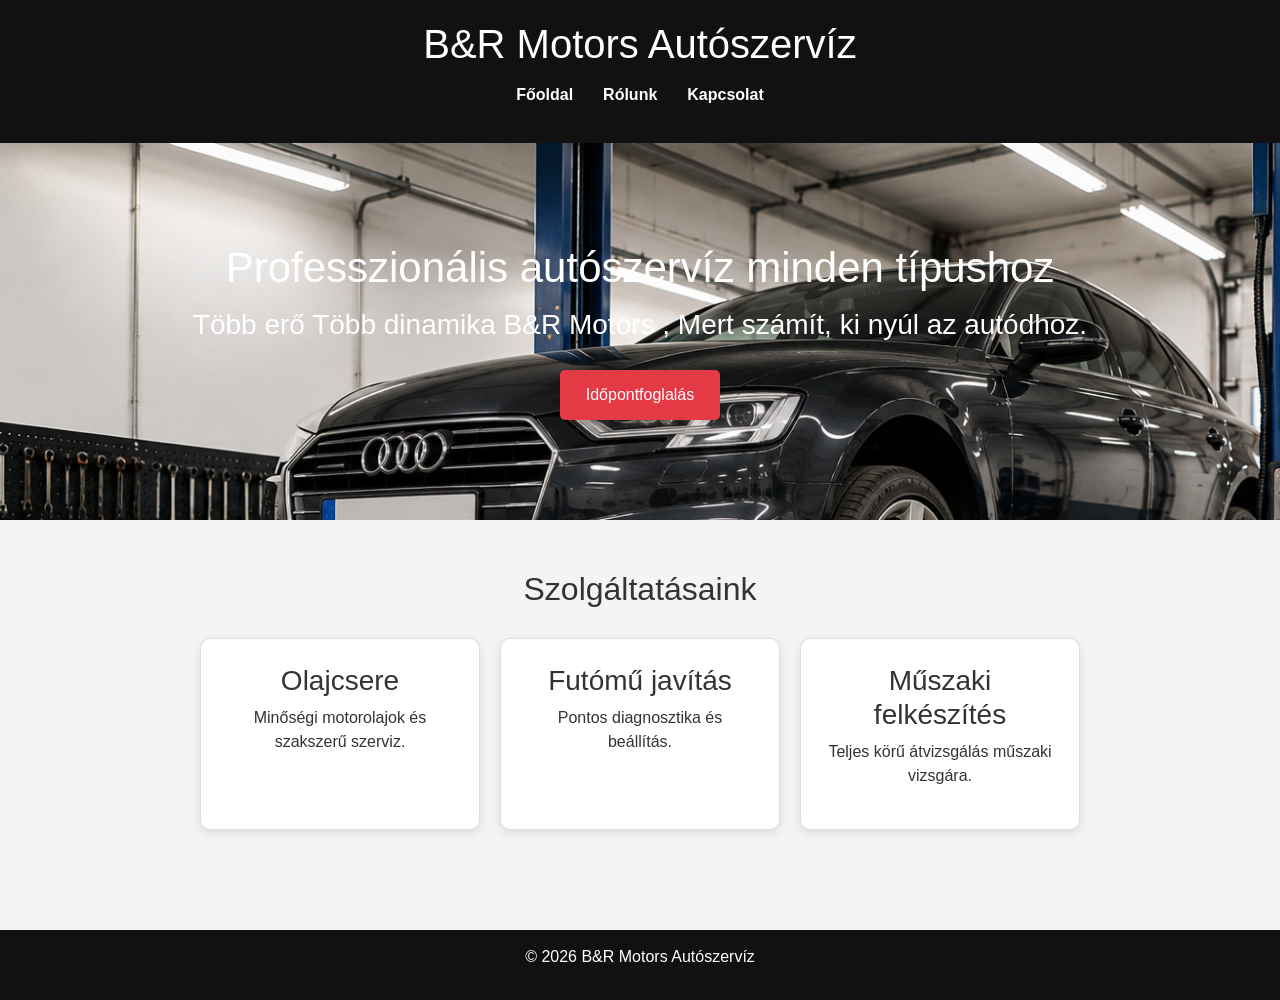
<file: html/index.html>
<!DOCTYPE html>
<html lang="hu">

<head>
    <meta charset="UTF-8">
    <meta name="viewport" content="width=device-width, initial-scale=1.0">
    <title>B&R Motors Autószervíz</title>
    <link rel="stylesheet" href="https://cdn.jsdelivr.net/npm/bootstrap@4.6.2/dist/css/bootstrap.min.css"
        integrity="sha384-xOolHFLEh07PJGoPkLv1IbcEPTNtaed2xpHsD9ESMhqIYd0nLMwNLD69Npy4HI+N" crossorigin="anonymous">
    <link rel="stylesheet" href="/css/style.css">
</head>

<body>

    <header>
        <h1>B&R Motors Autószervíz</h1>
        <nav>
            <ul>
                <li><a href="/html/index.html">Főoldal</a></li>
                <li><a href="/html/rolunk.html">Rólunk</a></li>
                <li><a href="/html/kapcsolat.html">Kapcsolat</a></li>
            </ul>
        </nav>
    </header>

    <section class="hero">
        <h2 id="fekete">Professzionális autószervíz minden típushoz</h2>
        <h3 id="fekete">Több erő Több dinamika B&R Motors ,
            Mert számít, ki nyúl az autódhoz.</h3>
        <a href="/html/kapcsolat.html" class="btn">Időpontfoglalás</a>
    </section>

    <section class="services">
        <h2>Szolgáltatásaink</h2>
        <div class="cards">
            <div class="card">
                <h3>Olajcsere</h3>
                <p>Minőségi motorolajok és szakszerű szerviz.</p>
            </div>
            <div class="card">
                <h3>Futómű javítás</h3>
                <p>Pontos diagnosztika és beállítás.</p>
            </div>
            <div class="card">
                <h3>Műszaki felkészítés</h3>
                <p>Teljes körű átvizsgálás műszaki vizsgára.</p>
            </div>
        </div>
    </section>

    <footer>
        <p>&copy; 2026 B&R Motors Autószervíz</p>
    </footer>

</body>

</html>
</file>
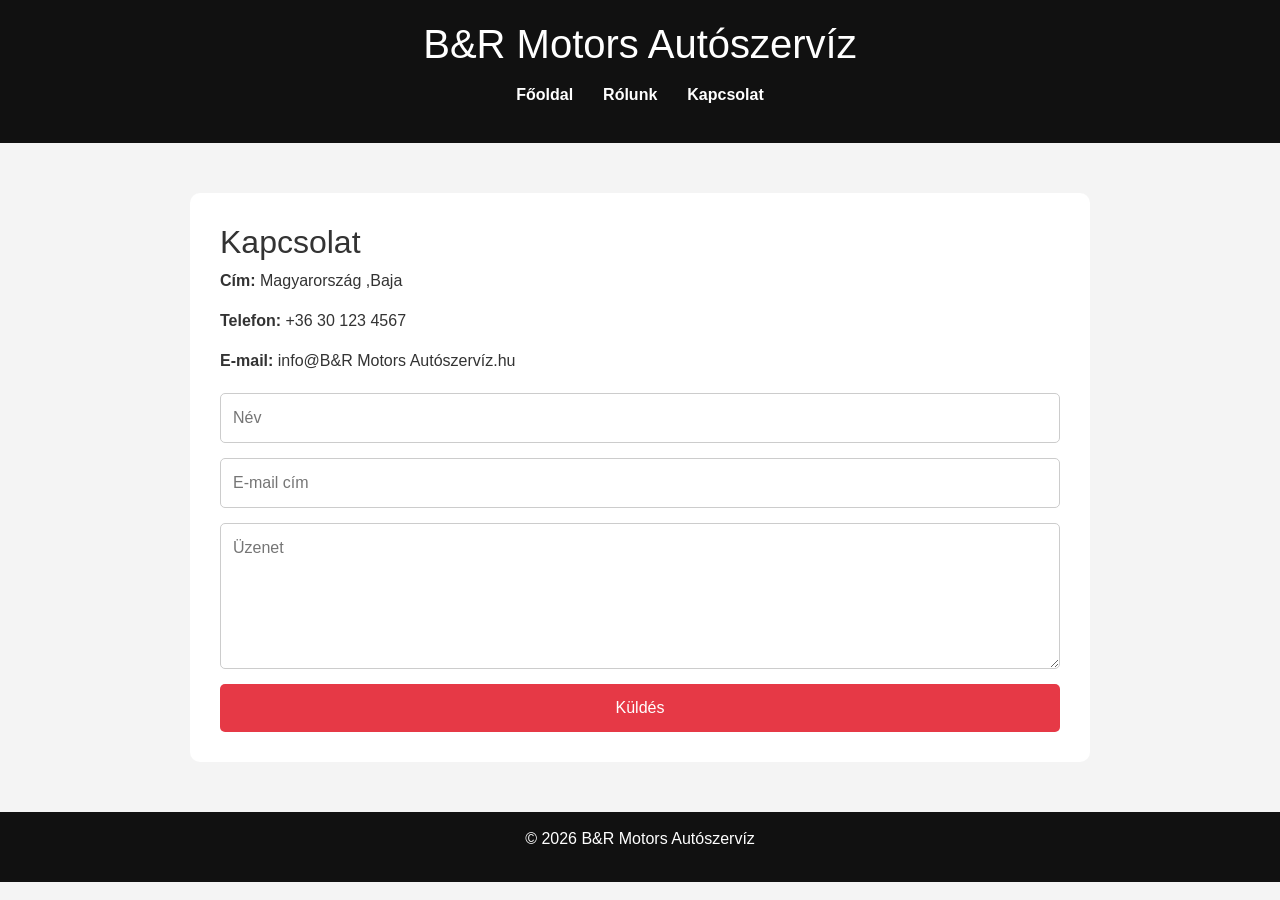
<file: html/kapcsolat.html>
<!DOCTYPE html>
<html lang="hu">

<head>
    <meta charset="UTF-8">
    <meta name="viewport" content="width=device-width, initial-scale=1.0">
    <title>Kapcsolat - B&R Motors Autószervíz</title>
    <link rel="stylesheet" href="https://cdn.jsdelivr.net/npm/bootstrap@4.6.2/dist/css/bootstrap.min.css"
        integrity="sha384-xOolHFLEh07PJGoPkLv1IbcEPTNtaed2xpHsD9ESMhqIYd0nLMwNLD69Npy4HI+N" crossorigin="anonymous">
    <link rel="stylesheet" href="/css/style.css">
</head>

<body>

    <header>
        <h1>B&R Motors Autószervíz</h1>
        <nav>
            <ul>
                <li><a href="/html/index.html">Főoldal</a></li>
                <li><a href="/html/rolunk.html">Rólunk</a></li>
                <li><a href="/html/kapcsolat.html">Kapcsolat</a></li>
            </ul>
        </nav>
    </header>

    <section class="content">
        <h2>Kapcsolat</h2>

        <p><strong>Cím:</strong> Magyarország ,Baja</p>
        <p><strong>Telefon:</strong> +36 30 123 4567</p>
        <p><strong>E-mail:</strong> info@B&R Motors Autószervíz.hu</p>

        <form>
            <input type="text" placeholder="Név" required>
            <input type="email" placeholder="E-mail cím" required>
            <textarea placeholder="Üzenet" rows="5" required></textarea>
            <button type="submit">Küldés</button>
        </form>
    </section>

    <footer>
        <p>&copy; 2026 B&R Motors Autószervíz</p>
    </footer>

</body>

</html>
</file>
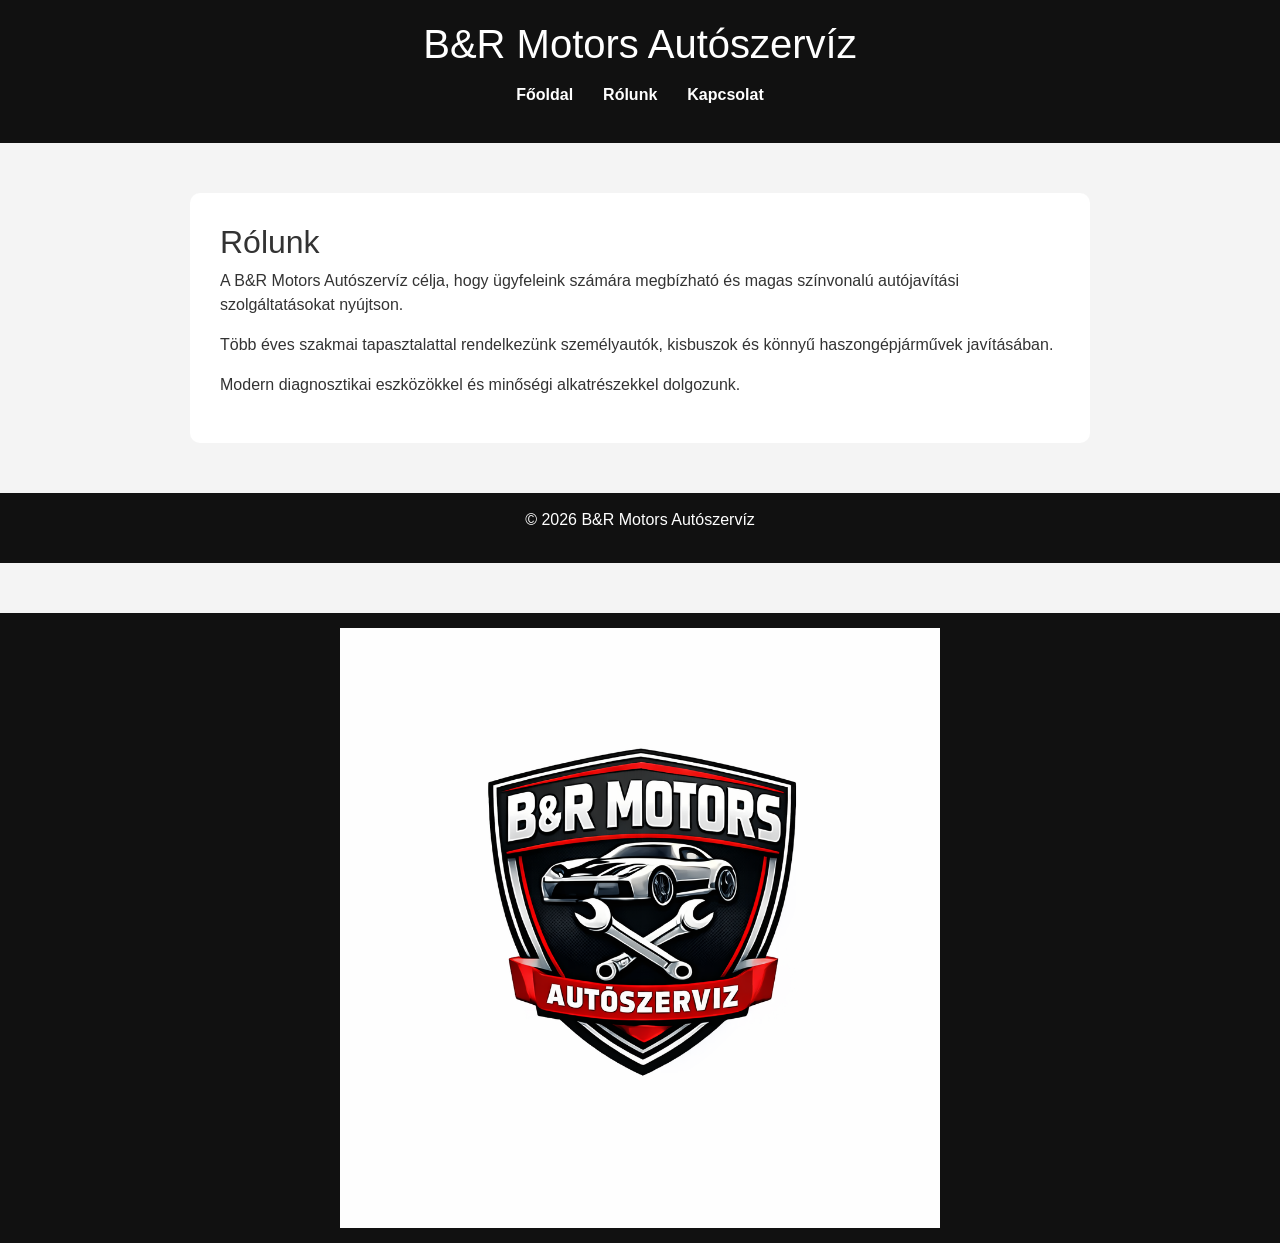
<file: html/rolunk.html>
<!DOCTYPE html>
<html lang="hu">

<head>
    <meta charset="UTF-8">
    <meta name="viewport" content="width=device-width, initial-scale=1.0">
    <title>Rólunk - B&R Motors Autószervíz</title>
    <link rel="stylesheet" href="https://cdn.jsdelivr.net/npm/bootstrap@4.6.2/dist/css/bootstrap.min.css"
        integrity="sha384-xOolHFLEh07PJGoPkLv1IbcEPTNtaed2xpHsD9ESMhqIYd0nLMwNLD69Npy4HI+N" crossorigin="anonymous">
    <link rel="stylesheet" href="/css/style.css">
</head>

<body>

    <header>
        <h1>B&R Motors Autószervíz</h1>
        <nav>
            <ul>
                <li><a href="/html/index.html">Főoldal</a></li>
                <li><a href="/html/rolunk.html">Rólunk</a></li>
                <li><a href="/html/kapcsolat.html">Kapcsolat</a></li>
            </ul>
        </nav>
    </header>

    <section class="content">
        <h2>Rólunk</h2>
        <p>
            A B&R Motors Autószervíz célja, hogy ügyfeleink számára
            megbízható és magas színvonalú autójavítási szolgáltatásokat nyújtson.
        </p>

        <p>
            Több éves szakmai tapasztalattal rendelkezünk személyautók,
            kisbuszok és könnyű haszongépjárművek javításában.
        </p>

        <p>
            Modern diagnosztikai eszközökkel és minőségi alkatrészekkel dolgozunk.
        </p>
    </section>

    <footer>
        <p>&copy; 2026 B&R Motors Autószervíz</p>
    </footer>
    
    <footer>
        <img src="/images/logo.png" alt="B&R Motors Autószervíz" id="kép" class="img-fluid">
    </footer>


</body>

</html>
</file>
<file: css/style.css>
* {
    margin: 0;
    padding: 0;
    box-sizing: border-box;
}

body {
    font-family: Arial, sans-serif;
    background: #f4f4f4;
    color: #333;
}

header {
    background: #111;
    color: white;
    padding: 20px;
}

header h1 {
    text-align: center;
}

nav ul {
    list-style: none;
    display: flex;
    justify-content: center;
    margin-top: 15px;
}

nav ul li {
    margin: 0 15px;
}

nav ul li a {
    color: white;
    text-decoration: none;
    font-weight: bold;
}

.hero {
    text-align: center;
    padding: 100px 20px;
    background-image:url('../images/műhely.png');
    background-size: 1500px;
    color: white;
}

.hero h2 {
    font-size: 42px;
    margin-bottom: 15px;
}

.btn {
    display: inline-block;
    margin-top: 20px;
    padding: 12px 25px;
    background: #e63946;
    color: white;
    text-decoration: none;
    border-radius: 5px;
}

.services {
    padding: 50px 20px;
    text-align: center;
}

.cards {
    display: flex;
    justify-content: center;
    gap: 20px;
    flex-wrap: wrap;
    margin-top: 30px;
}

.card {
    background: white;
    padding: 25px;
    width: 280px;
    border-radius: 10px;
    box-shadow: 0 3px 10px rgba(0,0,0,.1);
}

.content {
    max-width: 900px;
    margin: 50px auto;
    background: white;
    padding: 30px;
    border-radius: 10px;
}

form {
    display: flex;
    flex-direction: column;
    gap: 15px;
    margin-top: 20px;
}

input, textarea {
    padding: 12px;
    border: 1px solid #ccc;
    border-radius: 5px;
}

button {
    background: #e63946;
    color: white;
    border: none;
    padding: 12px;
    cursor: pointer;
    border-radius: 5px;
}

button:hover {
    background: #c1121f;
}

footer {
    background: #111;
    color: white;
    text-align: center;
    padding: 15px;
    margin-top: 50px;
}

#fekete{ color: white;}

#kép{
    width: 600px;
    height: 600px;
}
</file>
